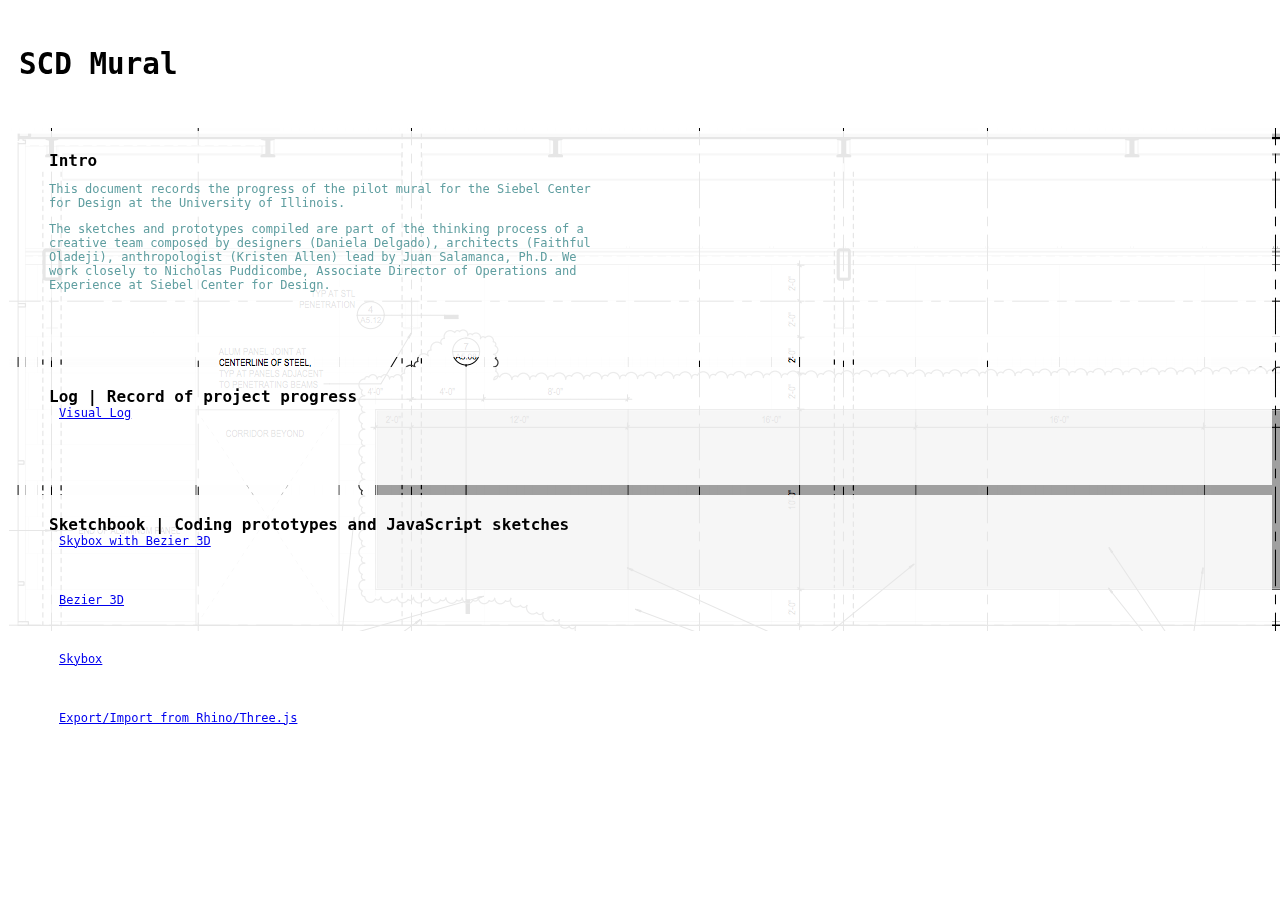
<file: index.html>
<!DOCTYPE html>
<html lang="en">

<head>
    <meta charset="UTF-8">
    <meta name="viewport" content="width=device-width, initial-scale=1.0">
    <title>Mural Augmented</title>
    <link rel="stylesheet" href="../css/cssFlexbox.css">
</head>

<body>
    <!-- BACKGROUND -->
    <div class="backgnd"></div>

    <!-- HEADER -->
    <div class="header">
        <h3>SCD Mural</h3>
    </div>

    <!-- INTRO -->
    <div class="entry" style="background-color:rgba(255, 255, 255, 0.9)"> Intro
        <div class="entry-p">
            <p> This document records the progress of the pilot mural for the Siebel Center for Design at the University of Illinois.</p>
            <p> The sketches and prototypes compiled are part of the thinking process of a creative team composed by designers (Daniela Delgado), architects (Faithful Oladeji), anthropologist (Kristen Allen) lead by Juan Salamanca, Ph.D. We work closely to
                Nicholas Puddicombe, Associate Director of Operations and Experience at Siebel Center for Design.</p>
        </div>
    </div>

    <!-- LOG -->
    <div class="entry" style="background-color:rgba(255, 255, 255, 0.9)">Log | Record of project progress
        <div class="entry-p">
            <a href="./visualLog/index.html">Visual Log</a>
        </div>
    </div>

    <!-- SKETCHBOOK -->
    <div class="entry" style="background-color: rgba(255, 255, 255, 0.9)">Sketchbook | Coding prototypes and JavaScript sketches
        <div class="entry-p">
            <a href="./sandbox/skyboxBezier/index.html">Skybox with Bezier 3D</a>
        </div>
        <div class="entry-p">
            <a href="./sandbox/bezier3D/index.html">Bezier 3D</a>
        </div>
        <div class="entry-p">
            <a href="./sandbox/testSkybox/index.html">Skybox</a>
        </div>
        <div class="entry-p">
            <a href="./sandbox/firstModelFaithful/index.html">Export/Import from Rhino/Three.js</a>
        </div>
    </div>

</body>

</html>
</file>
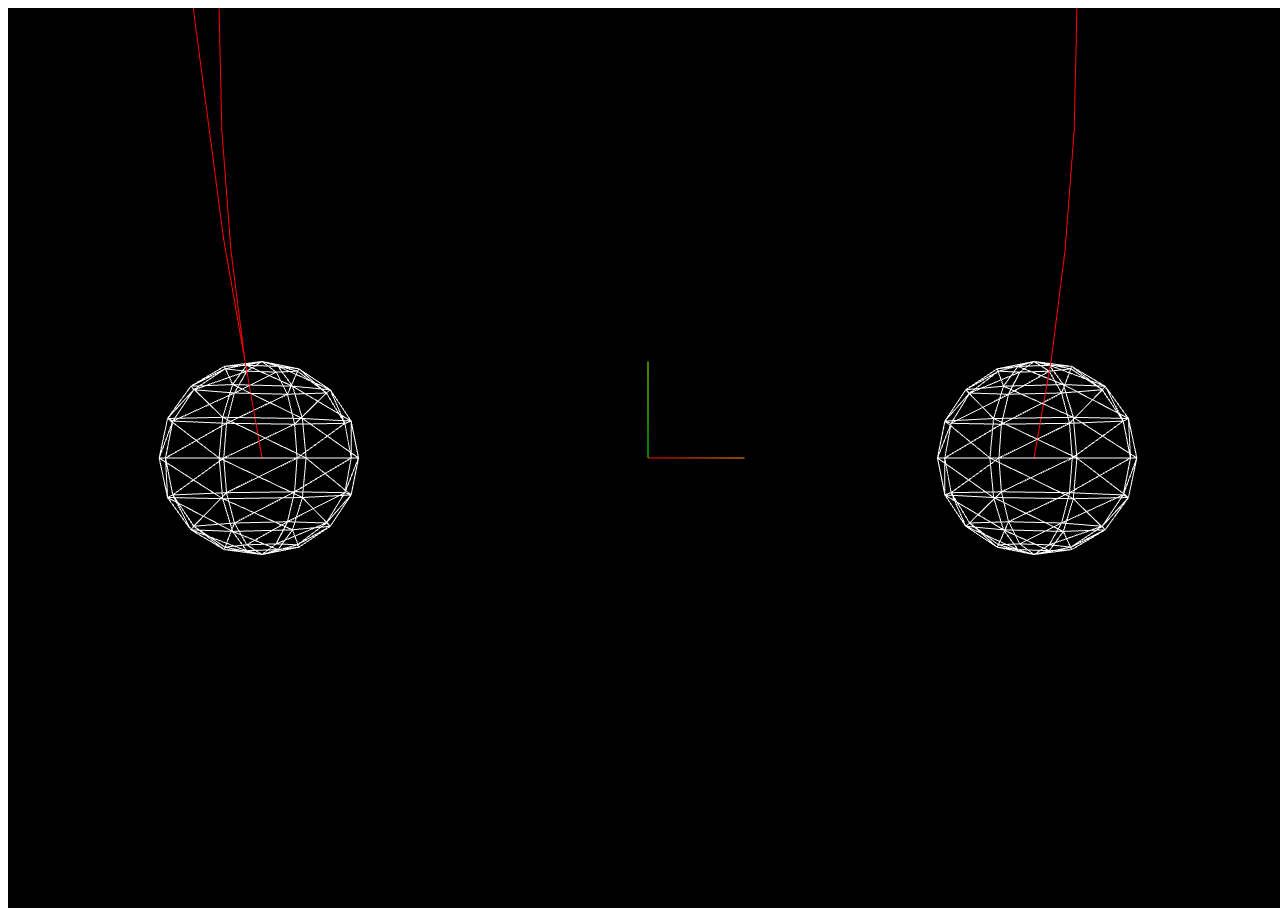
<file: sandbox/bezier3D/index.html>
<!DOCTYPE html>
<html lang="en">

<head>
    <meta charset="UTF-8">
    <meta name="viewport" content="width=device-width, initial-scale=1.0">
    <title>Document</title>
    <script src="../libraries/three/three.js"></script>
    <script src="../libraries/three/OrbitControls.js"></script>

</head>

<body>
    <div id='bezier'></div>
    <script src="./src/node.js"></script>
    <script src="./src/edge.js"></script>
    <script src="./src/script.js"></script>


</body>

</html>
</file>
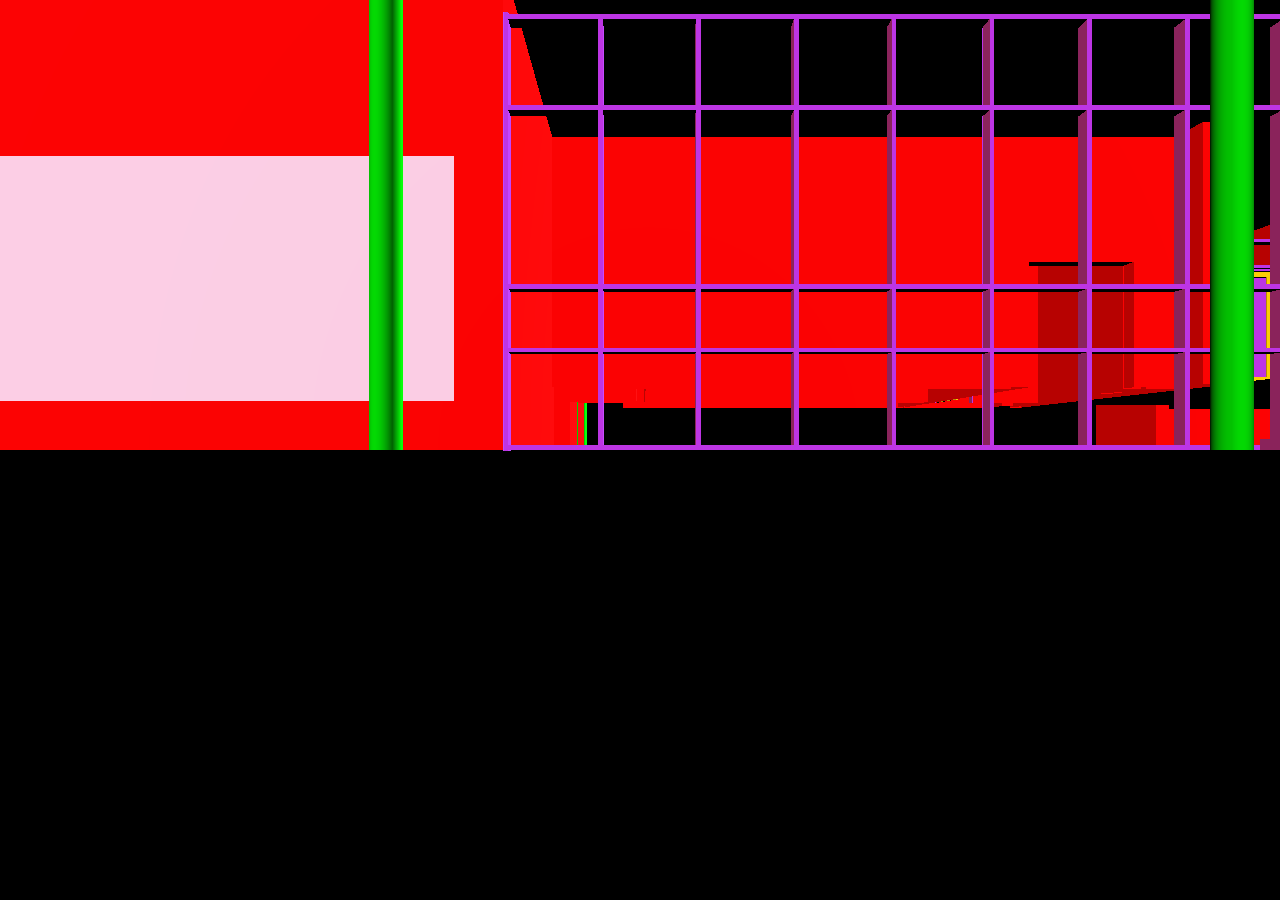
<file: sandbox/buildingTest/index.html>
<!DOCTYPE html>
<html>

<head>
    <meta charset="utf-8">

    <title>My first three.js app</title>
    <style>
        body {
            margin: 0;
        }

        canvas {
            width: 100%;
            height: 100%;
        }
    </style>
</head>

<body>
    <script src="./src/three.js"></script>
    <script src="./src/GLTFLoader.js"></script>
    <script src="./src/OrbitControls.js"></script>
    
    <script>
        var scene = new THREE.Scene();

        var camera = new THREE.PerspectiveCamera(75, window.innerWidth / window.innerHeight, 0.1, 1000);
        camera.position.set(0,0,5);

        var renderer = new THREE.WebGLRenderer();
        renderer.setSize(window.innerWidth, window.innerHeight);
        document.body.appendChild(renderer.domElement);
        
        var controls = new THREE.OrbitControls(camera, renderer.domElement);
        controls.enableDamping = true;
        controls.dampingFactor = 0.25;
        controls.enableZoom = true;

        var keyLight = new THREE.DirectionalLight(new THREE.Color('hsl(30, 100%, 75%)'), 1.0);
        keyLight.position.set(-100, 0, 100);

        var fillLight = new THREE.DirectionalLight(new THREE.Color('hsl(240, 100%, 75%)'), 0.75);
        fillLight.position.set(100, 0, 100);

        var backLight = new THREE.DirectionalLight(0xffffff, 1.0);
        backLight.position.set(100, 0, -100).normalize();

        scene.add(keyLight);
        scene.add(fillLight);
        scene.add(backLight);
        
        //MODEL
        var loader = new THREE.GLTFLoader();
        loader.load('./models/test.glb', function(glb) {
            scene.add(glb.scene);
            
        }, undefined, function(error) {
            console.error(error);
        });
        
    
        
        var animate = function() {
            requestAnimationFrame(animate);
            controls.update();
            renderer.render(scene, camera);
        };

        animate();

    </script>


</body></html>
</file>
<file: css/cssFlexbox.css>
* {
    box-sizing: border-box;
}

body {
    font-family: monospace;
    margin-left: 1vh;
}


/* Style the header */

.header {
    padding: 10px;
    text-align: left;
    font-size: 25px;
}


/* Container for flexboxes */

.row {
    display: -webkit-flex;
    display: flex;
}


/* Create three equal columns that sits next to each other */

.column {
    -webkit-flex: 1;
    -ms-flex: 1;
    flex: 1;
    padding: 10px;
    height: 300px;
    /* Should be removed. Only for demonstration */
}


/* Style the footer */

.footer {
    background-color: #f1f1f1;
    padding: 10px;
    text-align: left;
}

.entry {
    font-size: large;
    font-weight: bold;
    margin-top: 10px;
    margin-bottom: 8px;
    padding-top: 20px;
    padding-bottom: 20px;
    padding-left: 40px;
    padding-right: 20px
}

.entry-p {
    font-size: small;
    font-weight: lighter;
    margin-bottom: 45px;
    max-width: 560px;
    color: cadetblue;
}

date {
    padding-left: 40px;
    padding-right: 40px;
    font-size: small;
    color: white;
    background-color: thistle;
}

iframe {
    width: 560px;
    height: 315px;
    padding: 0%;
}

a {
    padding: 10px;
}

.backgnd {
    width: 100%;
    height: 100vh;
    background-image: url("../visualLog/img/elevation.png");
    background-repeat: no-repeat;
    position: fixed;
    z-index: -1;
    background-position-y: 120px;
}


/* Responsive layout - makes the three columns stack on top of each other instead of next to each other */

@media (max-width: 600px) {
    .row {
        -webkit-flex-direction: column;
        flex-direction: column;
    }
}
</file>
